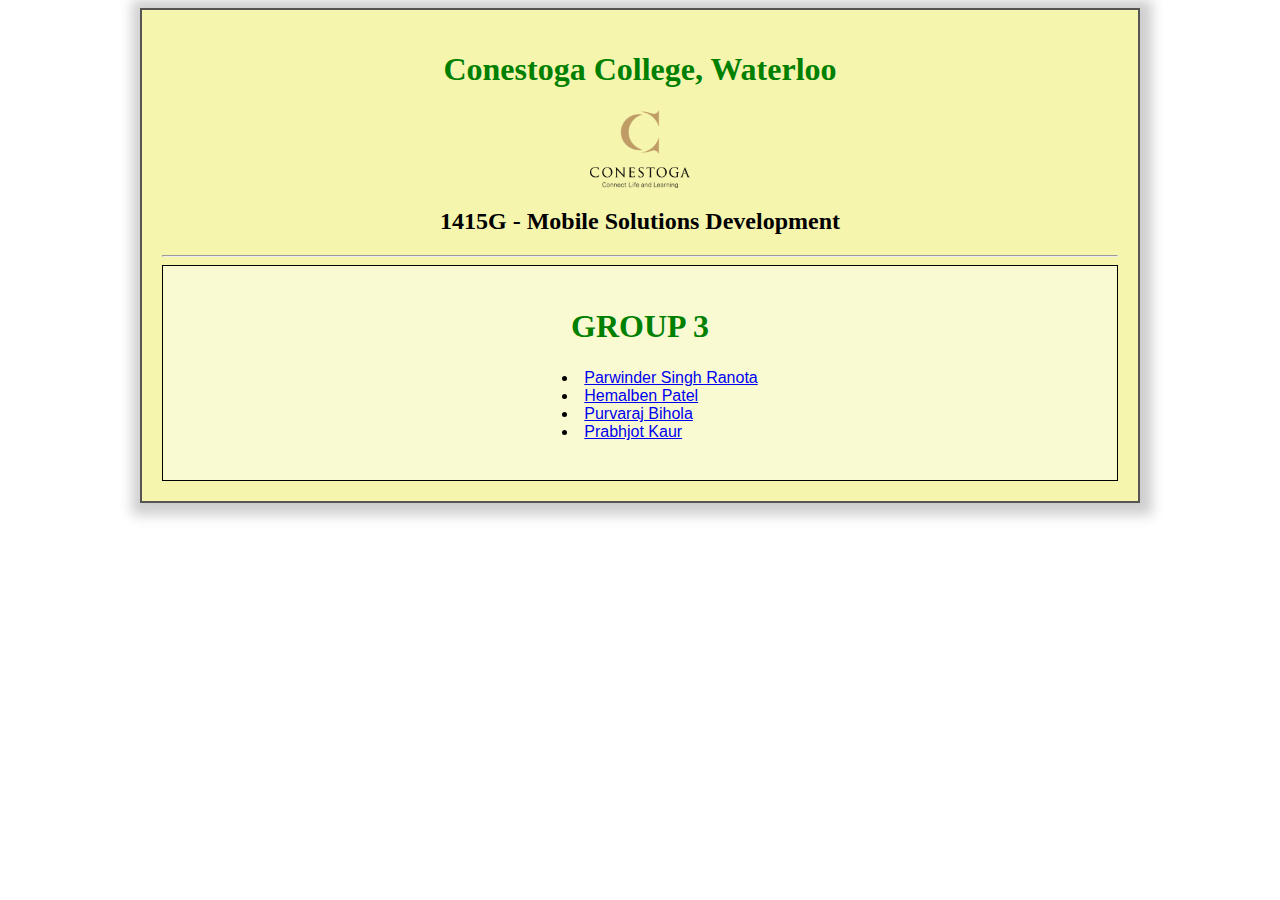
<file: index.html>
<html>
    <head>
        <title>Group-3</title>
        <link rel="stylesheet" type="text/css" href="css/index.css">
    </head>
    <body>
        <div id="outer_div">
        <h1>Conestoga College, Waterloo</h1>
        <img src="images/logo.png" alt="logo">
        <h2>1415G - Mobile Solutions Development</h2>
        <hr>
        <div class="group-detail">
            <h1>GROUP 3</h1>
            <table>
                <tr>
                    <td>
                        <ul>
                            <li>
                                <a href="parwinder_lab2.html" target="_blank">Parwinder Singh  Ranota</a>
                            </li>
                            <li>
                                <a href="Hemal_Lab2.html" target="_blank">Hemalben Patel</a>
                            </li>
                            <li>
                                <a href="Purvaraj.html" target="_blank">Purvaraj Bihola</a>
                            </li>
                            <li>
                                <a href="prabh_lab2.html" target="_blank">Prabhjot Kaur</a>
                            </li>
                        </ul>
                    </td>
                </tr>
            </table>
        
    </div>
        </div>
    </div>
    </body>
</html>
</file>
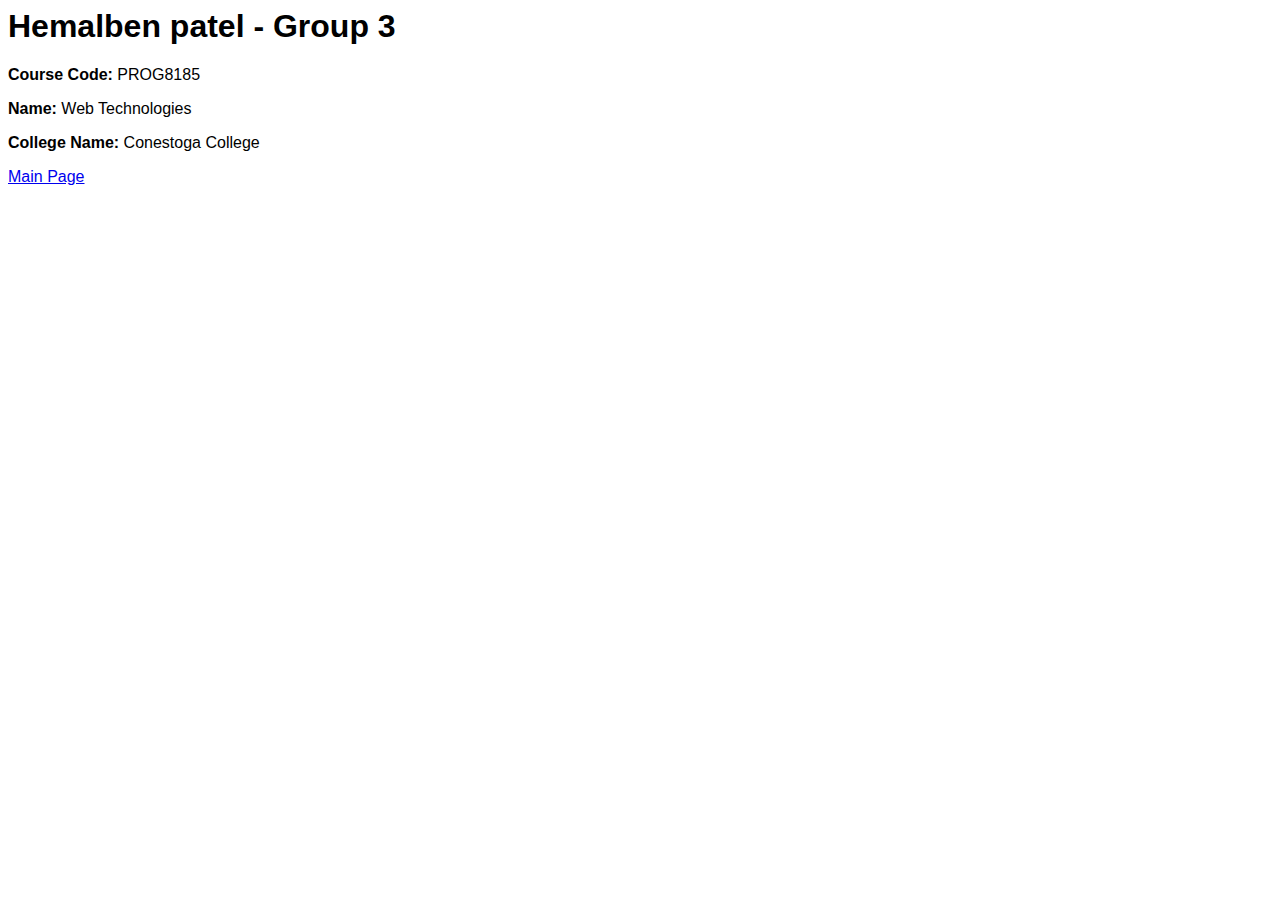
<file: Hemal.html>
<html>
    <head>
        <title>Hemalben Patel</title>
        <style>
            body{
                font-family: Verdana, Geneva, Tahoma, sans-serif;
            }
            span{
                display: inline-block;
                font-weight: 700;
            }
        </style>
    </head>
    <body>
        <h1>Hemalben patel - Group 3</h1>
        <p><span>Course Code:</span> PROG8185</p>
        <p><span>Name:</span> Web Technologies</span></p>
        <p><span>College Name:</span> Conestoga College</p>
        <p><a href="index.html">Main Page</a></p>
    </body>
</html>
</file>
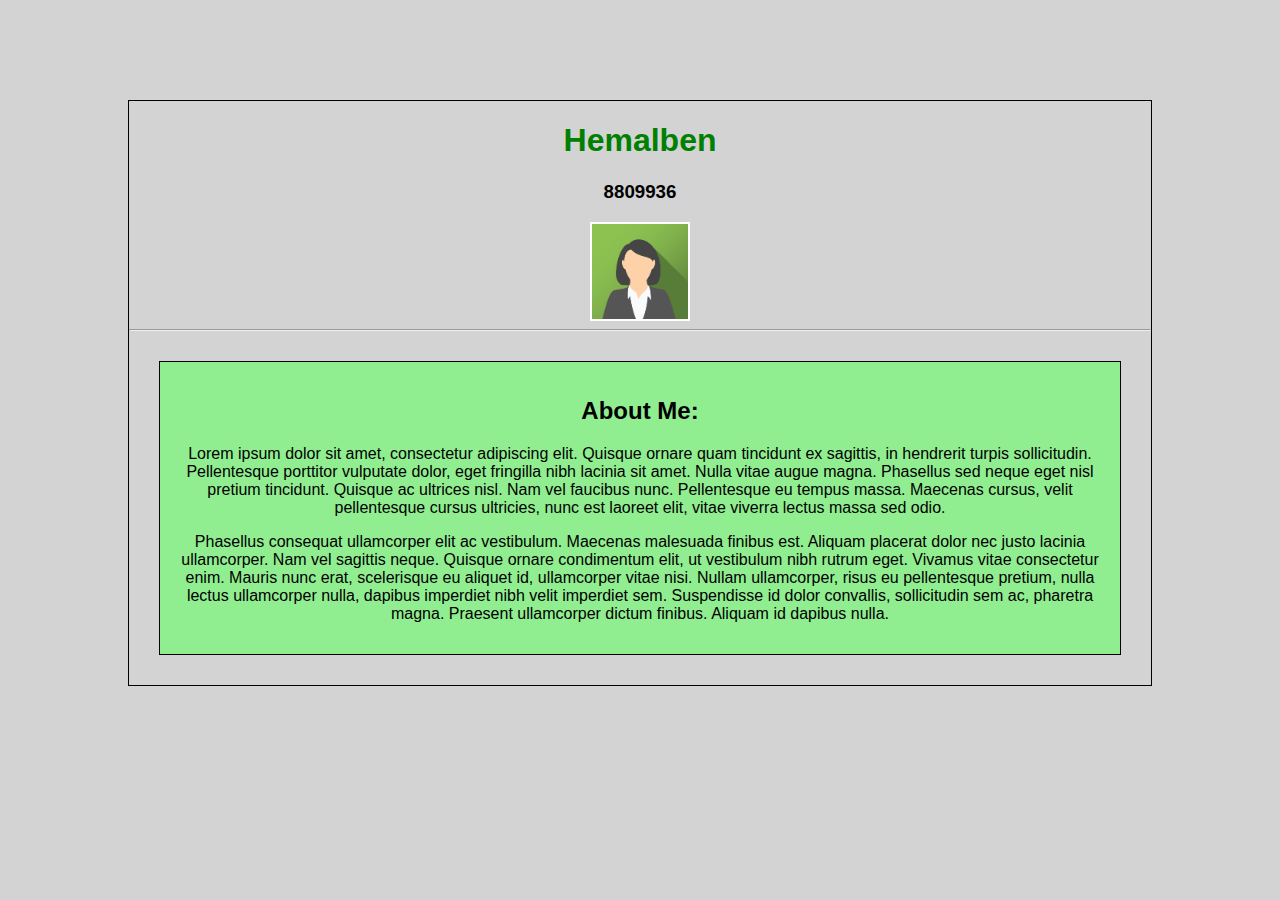
<file: Hemal_Lab2.html>
<!DOCTYPE html>
<html>
<head>
	<meta charset="utf-8">
	<meta name="viewport" content="width=device-width, initial-scale=1">
	<title>Patel, 8809936</title>
	<link rel="stylesheet" type="text/css" href="css/Hemal.css">
</head>
<body>
	<h1>Hemalben</h1>
	<h3>8809936</h3>
	<div class="profile-image">
		<img src="images/hemal_profile.png" alt="Profile">
	</div>
	<hr>
	<div class="about-detail">
		<h2>About Me:</h2>
		<p>Lorem ipsum dolor sit amet, consectetur adipiscing elit. Quisque ornare quam tincidunt ex sagittis, in hendrerit turpis sollicitudin. Pellentesque porttitor vulputate dolor, eget fringilla nibh lacinia sit amet. Nulla vitae augue magna. Phasellus sed neque eget nisl pretium tincidunt. Quisque ac ultrices nisl. Nam vel faucibus nunc. Pellentesque eu tempus massa. Maecenas cursus, velit pellentesque cursus ultricies, nunc est laoreet elit, vitae viverra lectus massa sed odio.</p>
		<p>Phasellus consequat ullamcorper elit ac vestibulum. Maecenas malesuada finibus est. Aliquam placerat dolor nec justo lacinia ullamcorper. Nam vel sagittis neque. Quisque ornare condimentum elit, ut vestibulum nibh rutrum eget. Vivamus vitae consectetur enim. Mauris nunc erat, scelerisque eu aliquet id, ullamcorper vitae nisi. Nullam ullamcorper, risus eu pellentesque pretium, nulla lectus ullamcorper nulla, dapibus imperdiet nibh velit imperdiet sem. Suspendisse id dolor convallis, sollicitudin sem ac, pharetra magna. Praesent ullamcorper dictum finibus. Aliquam id dapibus nulla.</p>
	</div>
</body>
</html>
</file>
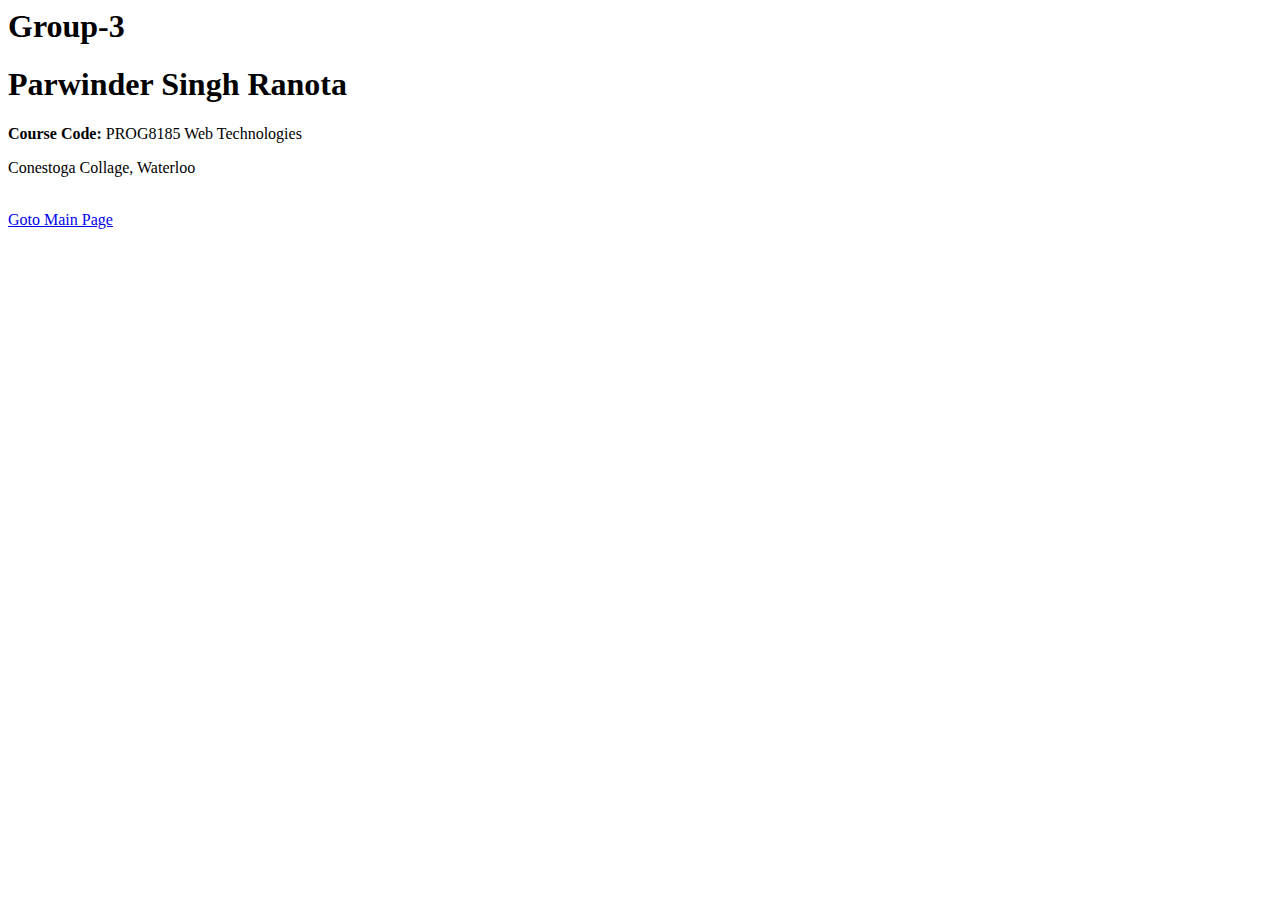
<file: parwinder.html>
<html>
    <head>
        <title>Parwinder Singh Ranota</title>
    </head>
    <body>
        <h1>Group-3</h1>
        <h1>Parwinder Singh Ranota</h1>
        <p><b>Course Code:</b> PROG8185 Web Technologies</p>
        <p>Conestoga Collage, Waterloo</p>
        <br>
        <a href="index.html">Goto Main Page</a>
    </body>
</html>
</file>
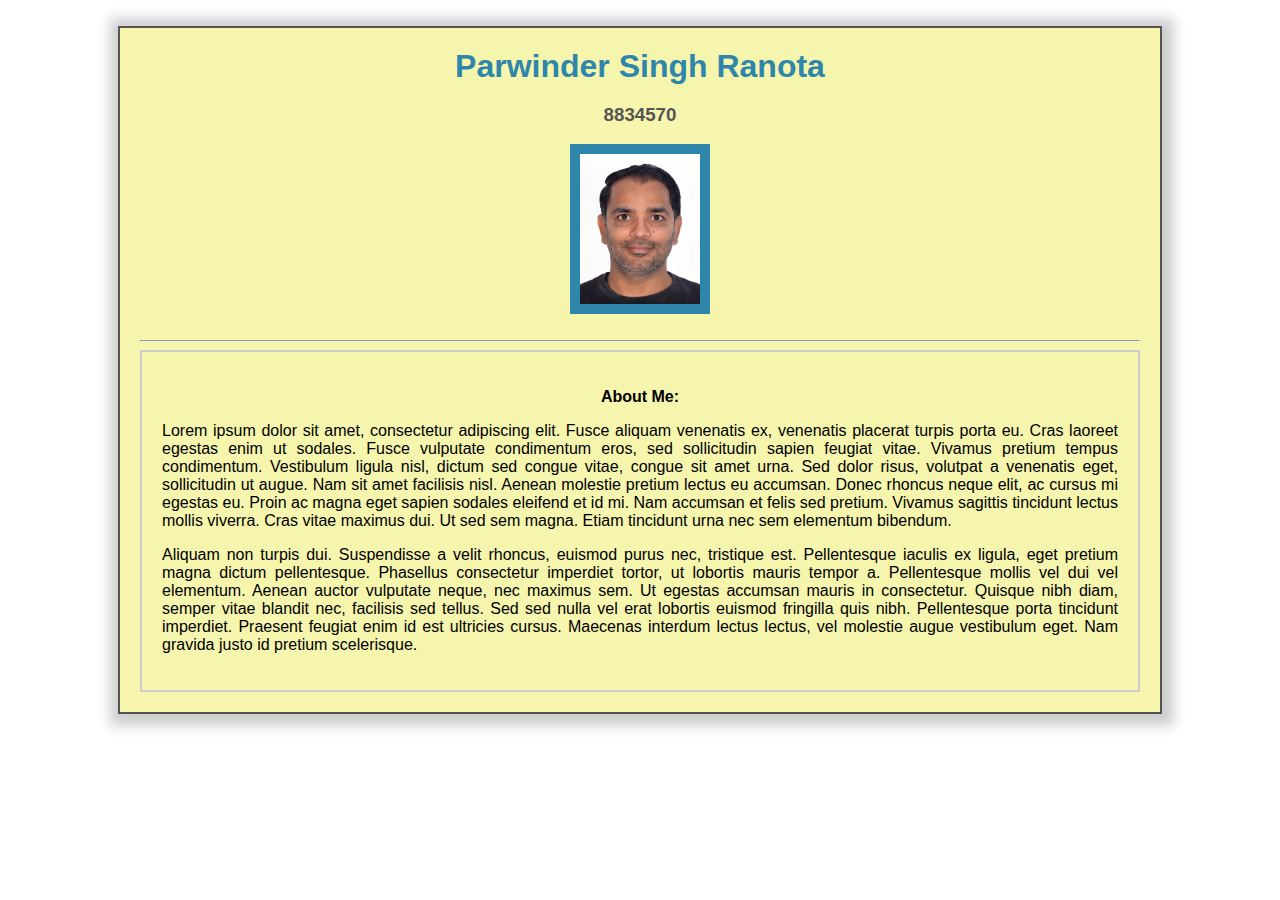
<file: parwinder_lab2.html>
<!DOCTYPE html>
<html lang="en">
<head>
    <meta charset="UTF-8">
    <meta http-equiv="X-UA-Compatible" content="IE=edge">
    <meta name="viewport" content="width=<device-width>, initial-scale=1.0">
    <link href="css/parwinder_lab2.css" rel="stylesheet"/>
    <title>Ranota, 8834570</title>
</head>
<body>
    <br>
    <div id="outer_div">
    <h1>Parwinder Singh Ranota</h1>
    <h3>8834570</h3>
    <img src="images/parwinder.jpg" width="120" height="150"/>
    <br>
    <hr>
    <div id="inner_div">
    <p class="style1">About Me:</p>
    <p>
        Lorem ipsum dolor sit amet, consectetur adipiscing elit. Fusce aliquam venenatis ex, venenatis placerat turpis porta eu. Cras laoreet egestas enim ut sodales. Fusce vulputate condimentum eros, sed sollicitudin sapien feugiat vitae. Vivamus pretium tempus condimentum. Vestibulum ligula nisl, dictum sed congue vitae, congue sit amet urna. Sed dolor risus, volutpat a venenatis eget, sollicitudin ut augue. Nam sit amet facilisis nisl. Aenean molestie pretium lectus eu accumsan. Donec rhoncus neque elit, ac cursus mi egestas eu. Proin ac magna eget sapien sodales eleifend et id mi. Nam accumsan et felis sed pretium. Vivamus sagittis tincidunt lectus mollis viverra. Cras vitae maximus dui. Ut sed sem magna. Etiam tincidunt urna nec sem elementum bibendum.
    </p>
    <p>
        Aliquam non turpis dui. Suspendisse a velit rhoncus, euismod purus nec, tristique est. Pellentesque iaculis ex ligula, eget pretium magna dictum pellentesque. Phasellus consectetur imperdiet tortor, ut lobortis mauris tempor a. Pellentesque mollis vel dui vel elementum. Aenean auctor vulputate neque, nec maximus sem. Ut egestas accumsan mauris in consectetur. Quisque nibh diam, semper vitae blandit nec, facilisis sed tellus. Sed sed nulla vel erat lobortis euismod fringilla quis nibh. Pellentesque porta tincidunt imperdiet. Praesent feugiat enim id est ultricies cursus. Maecenas interdum lectus lectus, vel molestie augue vestibulum eget. Nam gravida justo id pretium scelerisque.
    </p>
    </div>
    </div>
</body>
</html>
</file>
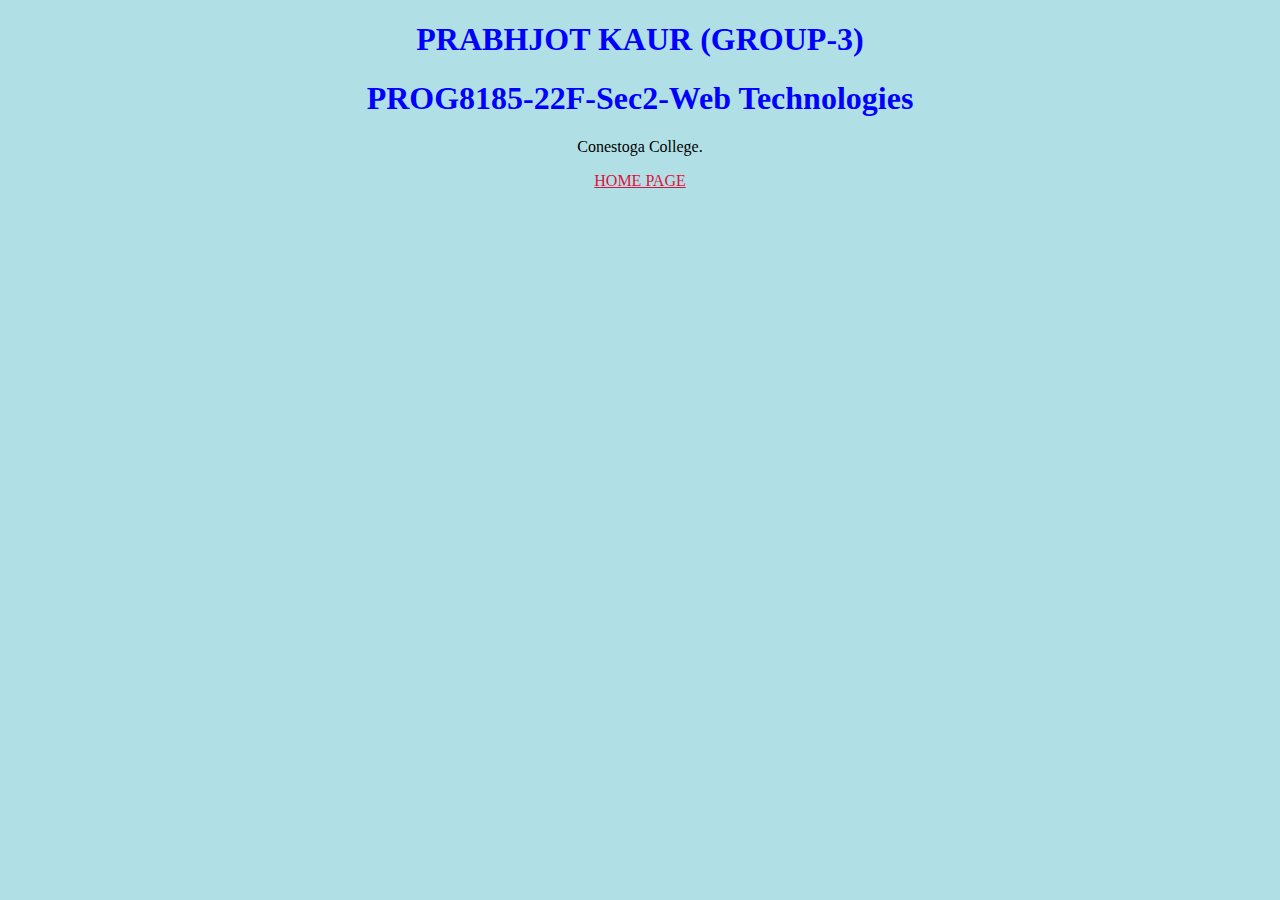
<file: Prabh.html>
<!DOCTYPE html>
<html>
<title>
    PRABHJOT KAUR
</title>

<head>
    <style>
        body {
            background-color: powderblue;
            text-align: center;
        }
        
        h1 {
            color: blue;
            text-align: center;
        }
        
        p {
            color: black;
            text-align: center;
            font-weight: 500;
        }
    </style>
</head>

<body>
    <h1> PRABHJOT KAUR (GROUP-3) </h1>

    <h1>PROG8185-22F-Sec2-Web Technologies</h1>
    <p>Conestoga College.</p>
    <a href="index.html" style="color:crimson;">HOME PAGE</a>

</body>

</html>
</file>
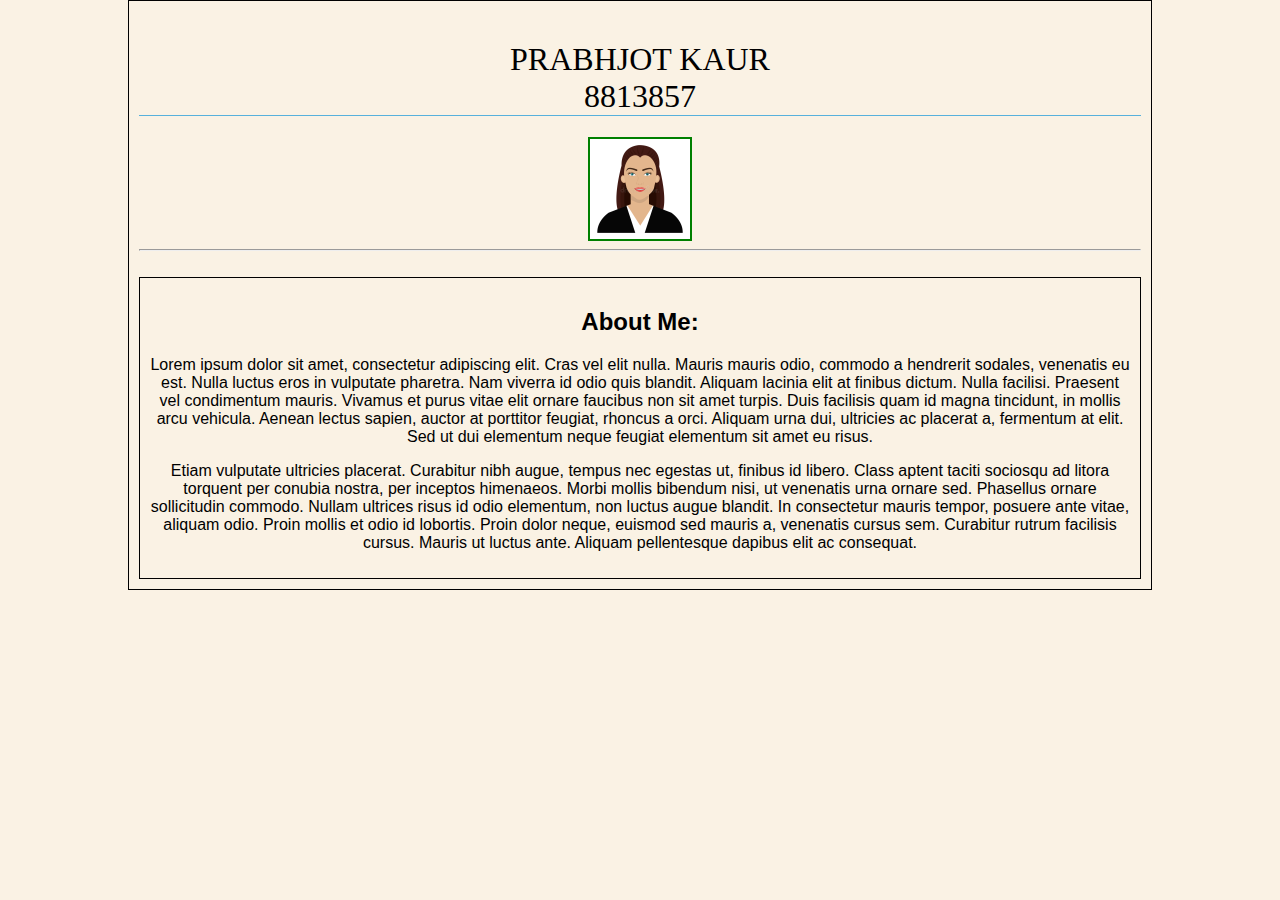
<file: prabh_lab2.html>
<!DOCTYPE html>
<html>
<link rel="stylesheet" href="css/prabh_lab2.css">

<head>
    <meta charset="utf-8">
    <title>
        KAUR, 8813857
    </title>
</head>

<body>
    <div class="main">
        <h1>
            PRABHJOT KAUR
            <br> 8813857
        </h1>

        <img src="images/prabh_profile.jpg" alt="image of Student" height="100" width="100">
        <hr>
        <br>

        <div class="main">
            <h2>
                About Me:
            </h2>
            <p>
                Lorem ipsum dolor sit amet, consectetur adipiscing elit. Cras vel elit nulla. Mauris mauris odio, commodo a hendrerit sodales, venenatis eu est. Nulla luctus eros in vulputate pharetra. Nam viverra id odio quis blandit. Aliquam lacinia elit at finibus
                dictum. Nulla facilisi. Praesent vel condimentum mauris. Vivamus et purus vitae elit ornare faucibus non sit amet turpis. Duis facilisis quam id magna tincidunt, in mollis arcu vehicula. Aenean lectus sapien, auctor at porttitor feugiat,
                rhoncus a orci. Aliquam urna dui, ultricies ac placerat a, fermentum at elit. Sed ut dui elementum neque feugiat elementum sit amet eu risus.
            </p>
            <p>
                Etiam vulputate ultricies placerat. Curabitur nibh augue, tempus nec egestas ut, finibus id libero. Class aptent taciti sociosqu ad litora torquent per conubia nostra, per inceptos himenaeos. Morbi mollis bibendum nisi, ut venenatis urna ornare sed. Phasellus
                ornare sollicitudin commodo. Nullam ultrices risus id odio elementum, non luctus augue blandit. In consectetur mauris tempor, posuere ante vitae, aliquam odio. Proin mollis et odio id lobortis. Proin dolor neque, euismod sed mauris a,
                venenatis cursus sem. Curabitur rutrum facilisis cursus. Mauris ut luctus ante. Aliquam pellentesque dapibus elit ac consequat.
            </p>
        </div>
    </div>

</body>

</html>
</file>
<file: css/index.css>
*{
    box-sizing: border-box;
}
body{
    /* width: 80%;
    margin: 100px auto;
    text-align: center;
    border: 1px solid;
    font-family: "serif;";
    background-color: lightgray;
    font-family: 'Trebuchet MS', sans-serif; */
}
h1{
    color: green;
}
img{
    max-width: 100px;
}
ul{
    list-style-position: inside;
}
.group-detail{
    border: 1px solid;
    padding: 20px;
    background-color: lightgoldenrodyellow;
}

#outer_div{
    border: 2px solid #565554;
    width: 1000px;
    margin: auto;
    padding: 20px;
    background-color: #f6f5ae;
    box-shadow: 2px 2px 12px 10px #cecece;
    text-align: center;
}
table{
    margin: auto;
}
td{
    text-align: left;
    font-family: 'Lucida Sans', 'Lucida Sans Regular', 'Lucida Grande', 'Lucida Sans Unicode', Geneva, Verdana, sans-serif;
}
</file>
<file: css/Hemal.css>
*{
    box-sizing: border-box;
}
body{
    width: 80%;
    margin: 100px auto;
    text-align: center;
    border: 1px solid;
    font-family: "serif;";
    background-color: lightgray;
   font-family: 'Trebuchet MS', sans-serif;
}
h1{
    color: green;
}
.profile-image img{
    max-width: 100px;
    width: 100%;
    margin: 0 auto;
    display: block;
    border: 2px solid white;
}
.about-detail{
    background-color: lightgreen;
    margin: 30px;
    padding: 15px;
    border: 1px solid;
}
</file>
<file: css/parwinder_lab2.css>
h1 {
    font-family: 'Lucida Sans', 'Lucida Sans Regular', 'Lucida Grande', 'Lucida Sans Unicode', Geneva, Verdana, sans-serif;
    color: #2e86ab;
    margin: auto;
    text-align: center;
}
h3 {
    text-align: center;
    color: #565554;
    font-family: 'Lucida Sans', 'Lucida Sans Regular', 'Lucida Grande', 'Lucida Sans Unicode', Geneva, Verdana, sans-serif;
}

img {
    border: 10px solid #2e86ab;
    margin: auto;
    display: block;
    box-shadow: #565554;
}
.style1{
    text-align: center;
    font-weight: 800;
}
#outer_div{
    border: 2px solid #565554;
    width: 1000px;
    margin: auto;
    padding: 20px;
    background-color: #f6f5ae;
    box-shadow: 2px 2px 12px 10px #cecece;
}
#inner_div{
    border: 2px solid #cdcdcd;
    margin: auto;
    padding: 20px;
}
p{
    font-family: 'Lucida Sans', 'Lucida Sans Regular', 'Lucida Grande', 'Lucida Sans Unicode', Geneva, Verdana, sans-serif;
    text-align: justify;
}
</file>
<file: css/prabh_lab2.css>
body {
    background-color: #faf2e4;
    margin: 0 10%;
    font-family: sans-serif;
}

.main {
    padding: 10px;
    border: 1px solid;
}

h1 {
    text-align: center;
    font-family: serif;
    font-weight: normal;
    text-transform: uppercase;
    border-bottom: 1px solid #57b1dc;
    margin-top: 30px;
}

h2 {
    text-align: center;
}

img {
    text-align: center;
    margin: 0 auto;
    display: block;
    border: 2px solid green;
}

p {
    text-align: center;
    border: #57b1dc;
}
</file>
